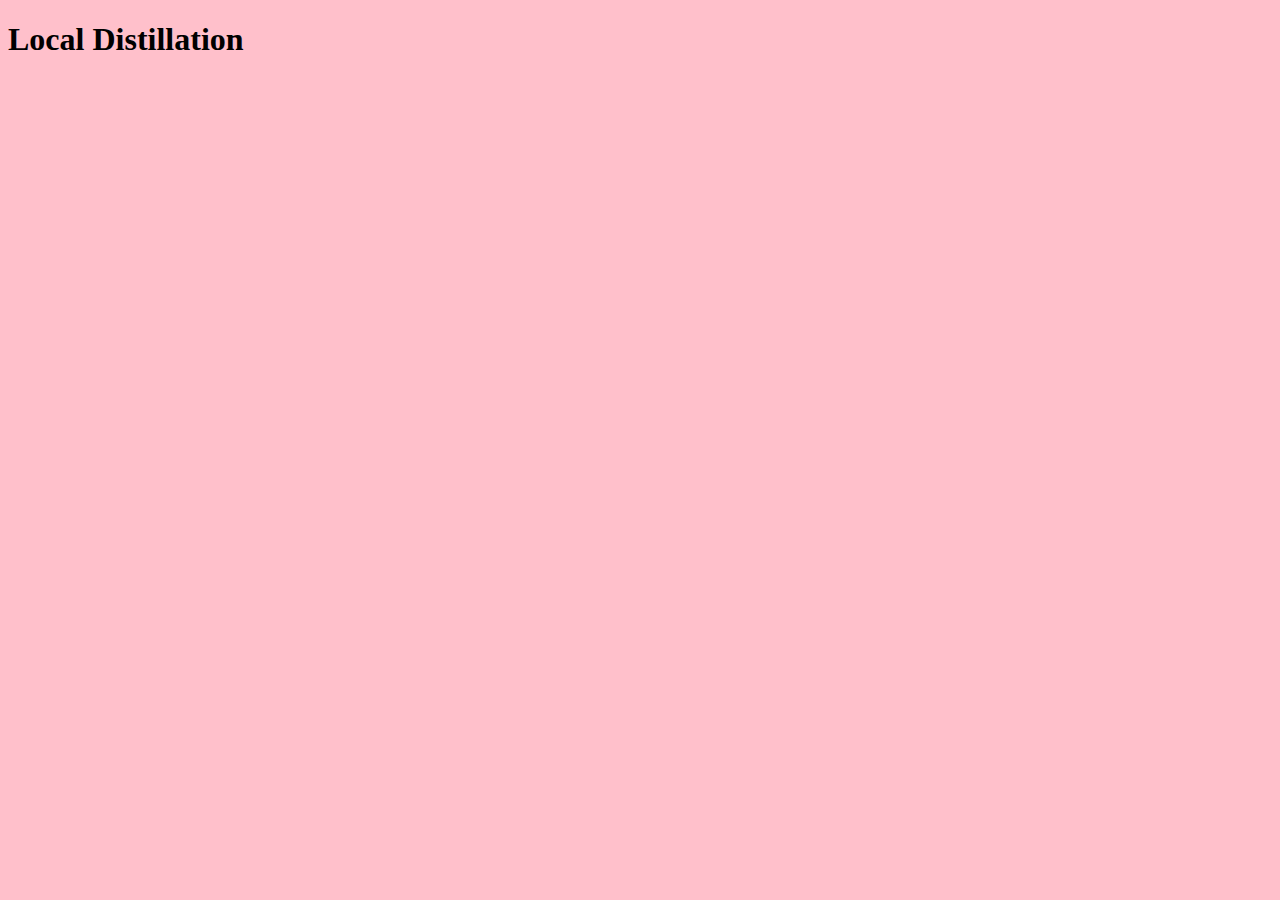
<file: local_distillation.html>
<!DOCTYPE html>
<html lang="fr">
<head>
    <meta charset="UTF-8">
    <meta name="viewport" content="width=device-width, initial-scale=1.0">
    <meta http-equiv="X-UA-Compatible" content="ie=edge">
    <title>Local Distillation</title>
    <style>
        body{
            background: pink;
        }
    </style>
</head>
<body>
    <div>
        <h1>Local Distillation</h1>
    </div>
    
</body>
</html>
</file>
